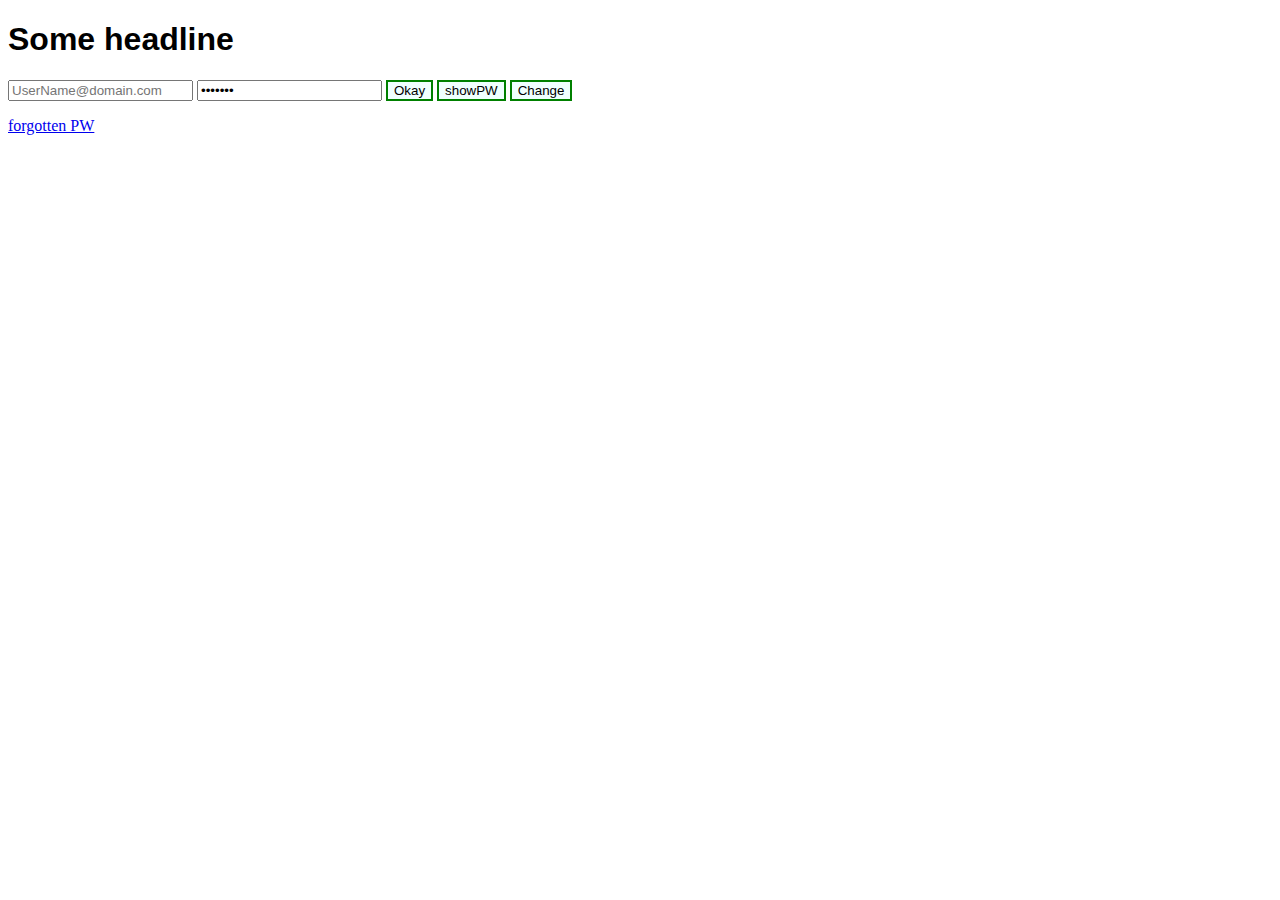
<file: web/index.html>
<!DOCTYPE html>
<html>

<head>
    <title></title>
    <link rel="stylesheet" href="css/main.css">

</head>

<body>
    <div class="loginDialog">
        <h1 id="userMessage">Some headline</h1>
        <input type="text" id="loginName" placeholder="UserName@domain.com">
        <input type="password" id="loginPW" value="default">
        <button class="button" type="button" id="okay" onclick="helloMessage()">Okay</button>
        <button class="button" type="button" onclick="showPW()">showPW</button>
        <button class="button" type="button" onclick="changeHeader()">Change</button>
    <p>
        <a href="pwreset.html">forgotten PW</a>
    </p>  
    </div>
</body>
<script src="js/main.js"></script>

</html>
</file>
<file: web/css/main.css>
h1 {
    font-family: 'Gill Sans', 'Gill Sans MT', Calibri, 'Trebuchet MS', sans-serif
}

button {
border: 2px green solid;
background-color: azure;
}

.myclass {
    color: blue;
    border: 2px darkmagenta dashed;
}
</file>
